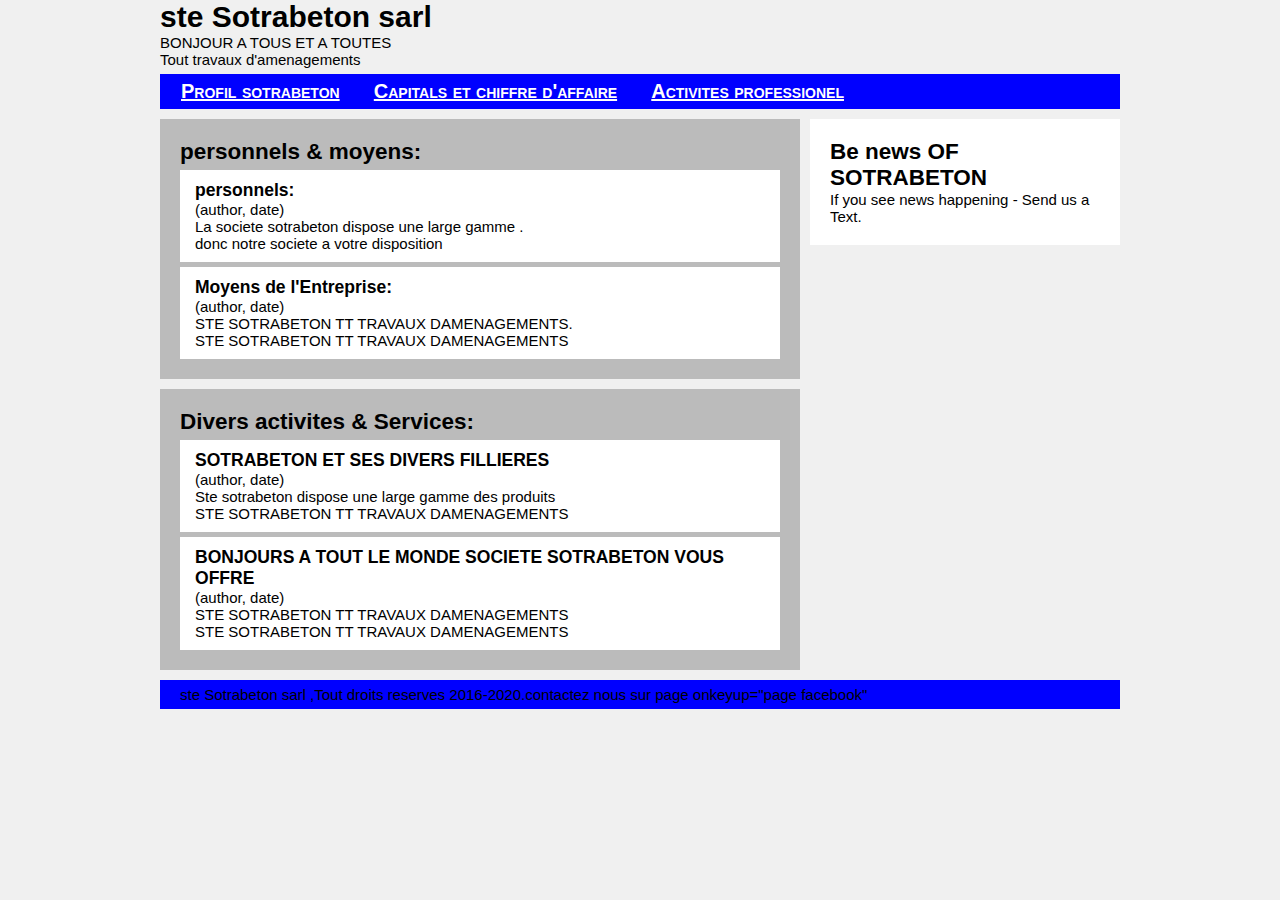
<file: index.html>
<!DOCTYPE html>
<html lang="en">
  <head>
    <meta charset="UTF-8">
    <title>ISMAIL SOTRABETON</title>

    <link rel="stylesheet" type="text/css" href="style.css">
    <!--n[if lt IE 9]>
    <script>
      document.createElement("article");
      document.createElement("aside");
      document.createElement("footer");
      document.createElement("header");
      document.createElement("main");
      document.createElement("nav");
      document.createElement("section");
    </script>
    <![endif]-->
  </head>
  <body>
    <header>
      <h1> ste Sotrabeton sarl</h1>
      <Label>BONJOUR A TOUS ET A TOUTES</label>
      <p>Tout travaux d'amenagements</p>
       </header>

    <nav>
      <ul>
        <li><a href="index.html"target="blanck">Profil sotrabeton</a></li>
        <li><a href="archive.html"target="blanck">Capitals et chiffre d'affaire</a></li>
        <li><a href="about.html"target="blanck">Activites professionel</a></li>

      </ul>
    </nav>

    <main>
      <section>
        <h2>personnels & moyens:</h2>
        <article>
          <header>
            <h3>personnels:</h3>
            <p>(author, date)</p>
          </header>
          <p>La societe sotrabeton dispose une large gamme .</p>
          <p>donc notre societe a votre disposition</p>
        </article>

        <article>
          <header>
            <h3>Moyens de l'Entreprise:</h3>
            <p>(author, date)</p>
          </header>
          <p>STE SOTRABETON TT TRAVAUX DAMENAGEMENTS.</p>
          <p>STE SOTRABETON TT TRAVAUX DAMENAGEMENTS</p>
        </article>
      </section>

      <section>
        <h2>Divers activites & Services:</h2>
        <article>
          <header>
            <h3>SOTRABETON ET SES DIVERS FILLIERES</h3>
            <p>(author, date)</p>
          </header>
          <p>Ste sotrabeton dispose une large gamme des produits</p>
          <p>STE SOTRABETON TT TRAVAUX DAMENAGEMENTS</p>
        </article>

        <article>
          <header>
            <h3>BONJOURS A TOUT LE MONDE SOCIETE SOTRABETON VOUS OFFRE</h3>
            <p>(author, date)</p>
          </header>
          <p>STE SOTRABETON TT TRAVAUX DAMENAGEMENTS</p>
          <p>STE SOTRABETON TT TRAVAUX DAMENAGEMENTS</p>
        </article>
      </section>
    </main>

    <aside>
      <h2>Be  news OF SOTRABETON</h2>
      <p>If you see news happening - Send us a Text.</p>
    </aside>

    <footer>
      <p>ste Sotrabeton sarl ,Tout droits reserves 2016-2020.contactez nous sur page onkeyup="page facebook"</p>
    </footer>

  </body>
</html>
</file>
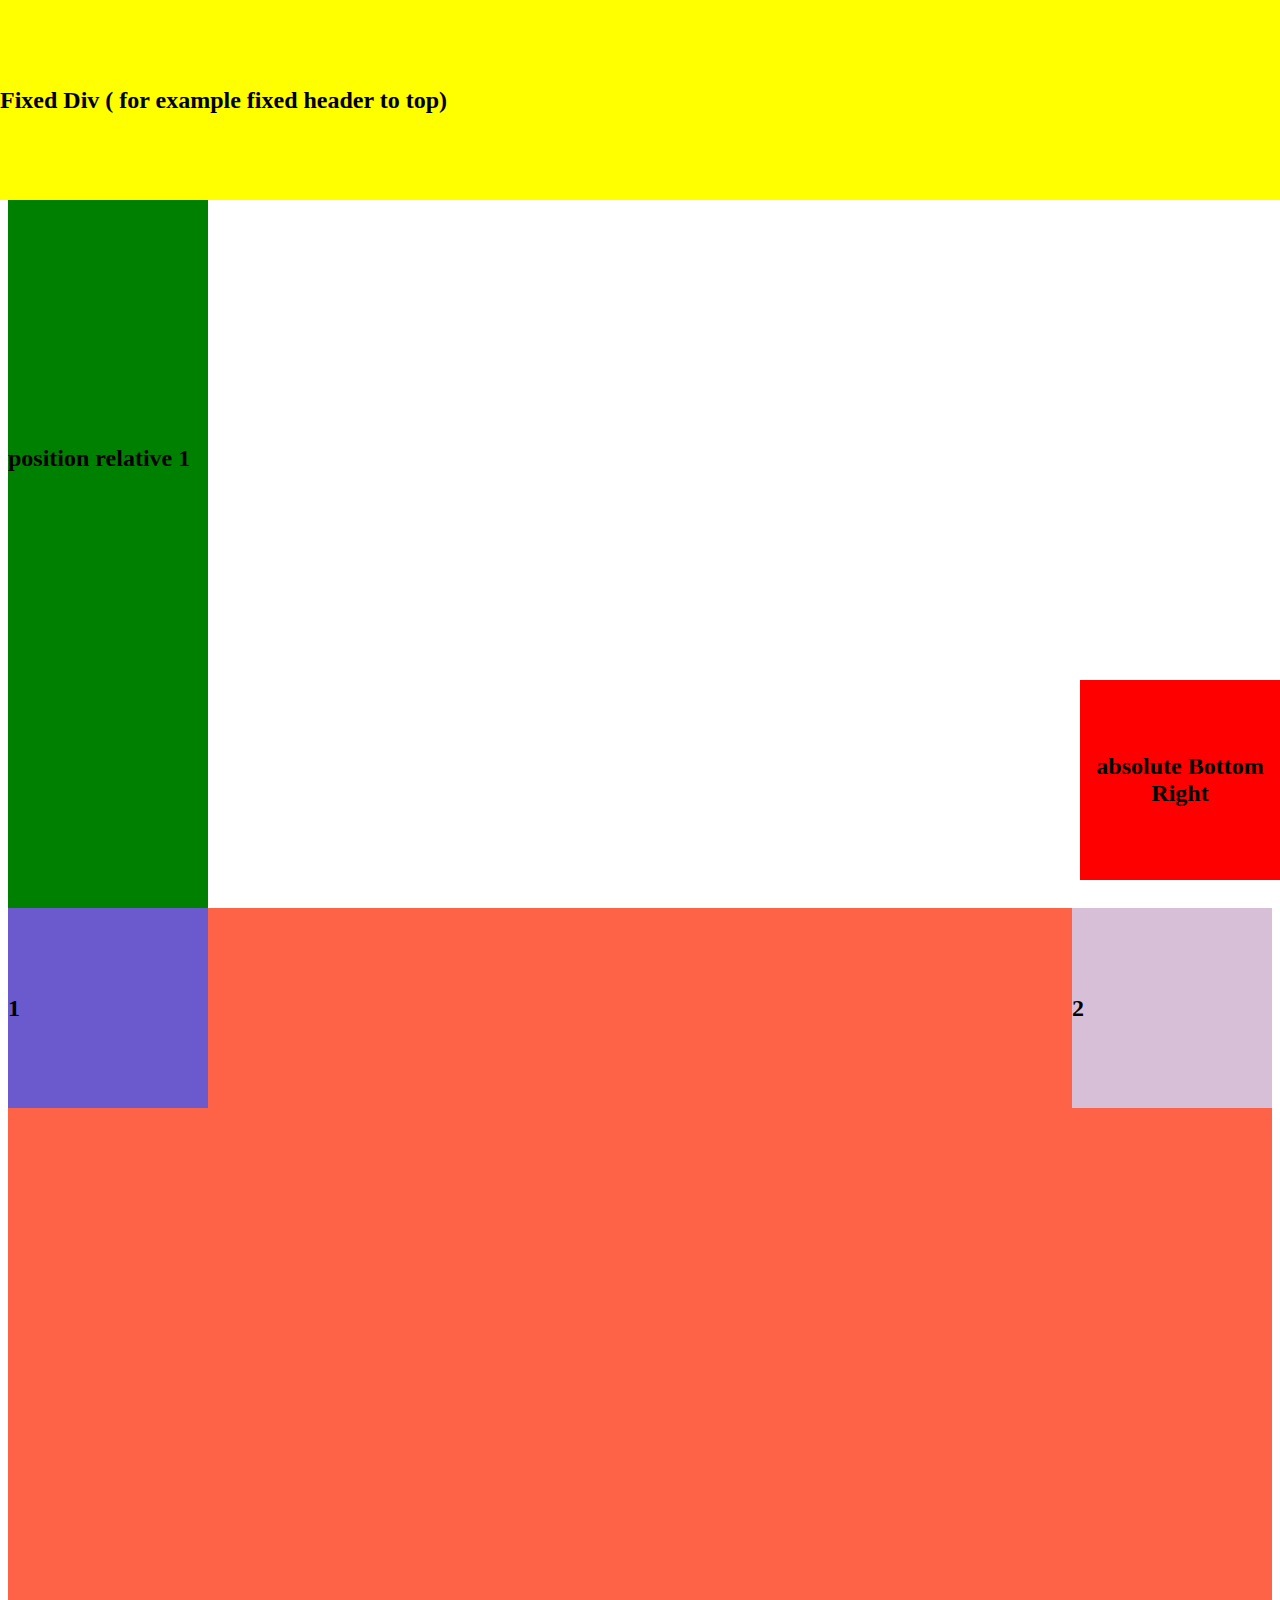
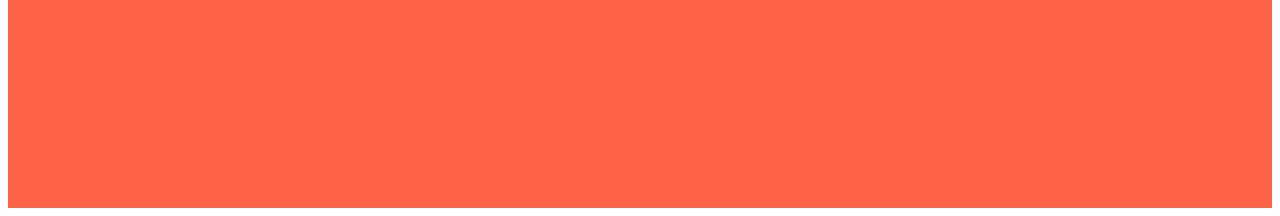
<file: position.html>
<!DOCTYPE html>
<html lang="en">
  <head>
    <meta charset="UTF-8">
    <title>ISMAIL SOTRABETON</title>

    <style>
        div{
            text-align: center;
            font-size: 24px;
            font-weight: bold;

            display: flex;
            align-items: center;
            justify-content:space-between;

            flex-direction: row;



            width: 200px;
            height: 200px
        }
    </style>

  </head>
  <body>
    

        <div style="background-color: red; margin-bottom: 20px;margin-left:20px ;
        position: absolute; bottom: 0 ;right: 0;
        ">
            <span>absolute Bottom Right </span>   
    </div>

    <div style="background-color: yellow ;position: fixed; top: 0 ;right: 0;width: 100%;">
            <span>Fixed Div ( for example fixed header to top)</span>
            
    </div>

</div>
<div style="background-color: green;width: 200px;height: 100vh; z-index: 20;">
           <span> position relative 1</span> 
</div>
<div style="background-color: tomato;width: 200px;height: 100vh;width: 100%;position: relative; display: block;">
    <div style="background-color: slateblue;">1</div>

    <div style="background-color: thistle; position:absolute; right: 0;top:0">2</div>
</div>
  </body>
</html>
</file>
<file: style.css>
@charset "UTF-8";

article, aside, footer, header, main, nav, section {
  display:block;
}
html, body, h1, h2, h3, ul, li, a, p,
article, aside, footer, header, main, nav, section {
  padding: 0;
  margin: 0;
}

body {
  width: 960px;
  margin-left: auto;
  margin-right: auto;
  background-color: #f0f0f0;
  font-family: Helvetica, Arial, sans-serif;
  font-size: 15px;
}
nav {
  background-color: blue;
  padding: 6px;
  margin-top: 6px;
}

li a {
  color: white;
}

li {
  display: inline;
  margin-left: 15px;
  margin-right: 15px;
  font-size: 20px;
  font-variant: small-caps;
  font-weight: bold;
}
section {
  background-color: #bbbbbb;
  margin-top: 10px;
  padding: 20px;
}
article {
  background-color: white;
  margin-top: 5px;
  padding: 10px 15px;
}
main {
  width: 640px;
  float: left;
  margin-bottom: 10px;
}
aside {
  background-color:white;
  width: 270px;
  float: right;
  padding: 20px;
  margin-top: 10px;
}
footer {
  clear: both;
  background-color: blue;
  color: black;
  padding: 6px 20px;
}
</file>
